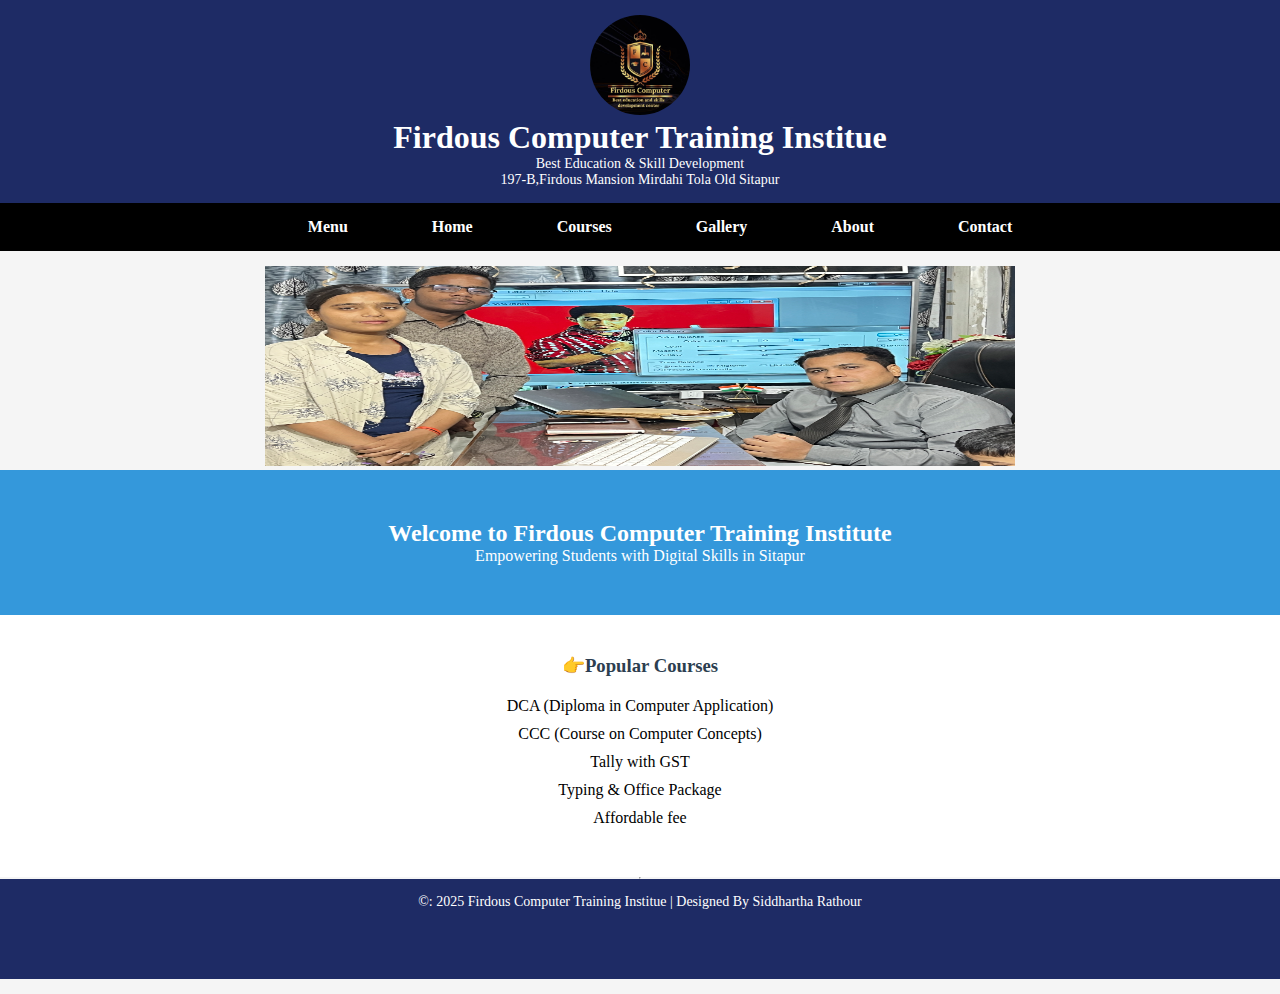
<file: index.html>
<!DOCTYPE html>
<html lang="en">
<head>
    <meta charset="UTF-8">
    <meta name="viewport" content="width=device-width, initial-scale=1.0">
    <title>index-Firdous Institute</title>
    <link rel="stylesheet" href="index.Css">
</head>
<body>

    
<header>
    <!-- <div class="logo">
        <img src="firdous.jpg" alt="Firdous Logo">
    <div> -->

        <img src="firdous.jpg" alt="Website Logo" class="logo">

    <h1>Firdous Computer Training Institue</h1>
    <p>Best Education & Skill Development</p>
    <p>197-B,Firdous Mansion Mirdahi Tola Old Sitapur</p>
</header>

<!-- <nav>
    <a href="#">Menu</a>
    <a href="#">Home</a>
    <a href="#">Result</a>
    <a href="#">Contact Us</a>
    <a href="#">About</a>
</nav> -->
            <nav>
                <ul>
                    <li><a href="simulation.html">Menu</a></li>
                    <li><a href="index.html">Home</a></li>
                    <li><a href="courses.html">Courses</a></li>
                    <li><a href="Gallery.html">Gallery</a></li>
                    <li><a href="about.html">About</a></li>
                    <li><a href="contact.html">Contact</a></li>
                </ul>
            </nav>

<div class="main">
    <div class="image-section">
        <image src="img1.JPG" alt="Students at Institute"></image>
    </div>

    
    <section class="hero">
        <div class="container">
            <h2>Welcome to Firdous Computer Training Institute</h2>
            <p>Empowering Students with Digital Skills in Sitapur</p>
        </div>

    </section>


    <!-- <header>
        <div class="container">
            <h1>Firdous Computer Training Institue</h1>
            <nav>
                <ul>
                    <li><a href="index.html">Home</a></li>
                    <li><a href="about.html">About</a></li>
                    <li><a href="courses.html">Courses</a></li>
                    <li><a href="gallery.html">Gallery</a></li>
                    <li><a href="contact.html">Contact</a></li>
                </ul>
            </nav>
        </div>
    </header> -->


    <Section class="intro">
        <div class="Container">
            <h3>👉Popular Courses</h3>            
            <ul>
                <!-- <li>DCA (Diploma in Computer Application)</li> -->
                <li><a href="#">DCA (Diploma in Computer Application)</a></li>
                <!-- <li>CCC (Course on Computer Concepts)</li> -->
                <li><a href="#">CCC (Course on Computer Concepts)</a></li>
                <!-- <li>Tally with GST</li>
                <li>Typing & Office Package</li> -->
                <li><a href="#">Tally with GST</a></li>
                <li><a href="#">Typing & Office Package</a></li>
                <li><a href="#">Affordable fee</a></li>
            </ul>
        </div>
    </Section>
<hr/>
<!--   
<section class="courses">
    <div class="container">
      <h2>Our Courses</h2>
      <div class="course-grid">

        <div class="course-card">
          <h3>DCA</h3>
          <p>Diploma in Computer Application – 6 months course covering MS Office, Internet, Typing & Basic Programming.</p>
        </div>

        <div class="course-card">
          <h3>CCC</h3>
          <p>Course on Computer Concepts – Government certified course with theory & practical skills.</p>
        </div>

        <div class="course-card">
          <h3>Tally with GST</h3>
          <p>Accounting software training with practicals on GST billing, reports & ledgers.</p>
        </div>

        <div class="course-card">
          <h3>Typing (Hindi & English)</h3>
          <p>Typing speed improvement training with Kruti Dev & English keyboards.</p>
        </div>

        <div class="course-card">
          <h3>Basic & Advance Excel</h3>
          <p>Learn spreadsheets, formulas, charts, data entry, pivot tables and more.</p>
        </div>

        <div class="course-card">
          <h3>Web Designing</h3>
          <p>HTML, CSS, Bootstrap & basic JavaScript for website designing.</p>
        </div>

      </div>
    </div>
  </section>

  <hr/> -->

<!--   
  <section class="gallery">
    <div class="container">
      <h2>Our Gallery</h2>
      <div class="gallery-grid">
        <img src="images/img1.jpg" alt="Classroom 1">
        <img src="images/img2.jpg" alt="Typing Practice">
        <img src="images/img3.jpg" alt="Certificate Day">
        <img src="images/img4.jpg" alt="Lab Setup">
        <img src="images/img5.jpg" alt="Student Group">
        <img src="images/img6.jpg" alt="Teacher Session">
      </div>
    </div>
  </section>
  
  <hr/> -->
<!-- 
    <Section class="About">
        <div class="Container">
            <h2>About Us</h2>
            <p><strong>Firdous Computer Training Institute</strong>सीतापुर में एक प्रसिद्ध संस्थान है, जिसका उद्देश्य है विद्यार्थी को कंप्यूटर साक्षर बनाना और Institute ने कई वर्षों से सैकड़ों छात्रों को Digital skill में Trained किया है |</p>

            <p>हमारे यहाँ Structured Syllabus और practical-based training methods से students को Real-world में काम करने के लिए पूरी तैयारी मिलती है |</p><br/>
            <h3> Why Choose Us?</h3>
            <ul>
                <li>Experienced Faculty</li>
                <li>Government Certified Courses</li>
                <li>Well-Equipped Computer Lab</li>
                <li>100% Practical Training</li>
                <li>Affordable Fees</li>
            </ul>
        </div>
    </Section>
   -->























    <footer>
        <div class="container">
            <p>&copy: 2025 Firdous Computer Training Institue | Designed By Siddhartha Rathour</p>
        </div>
    </footer>
</file>
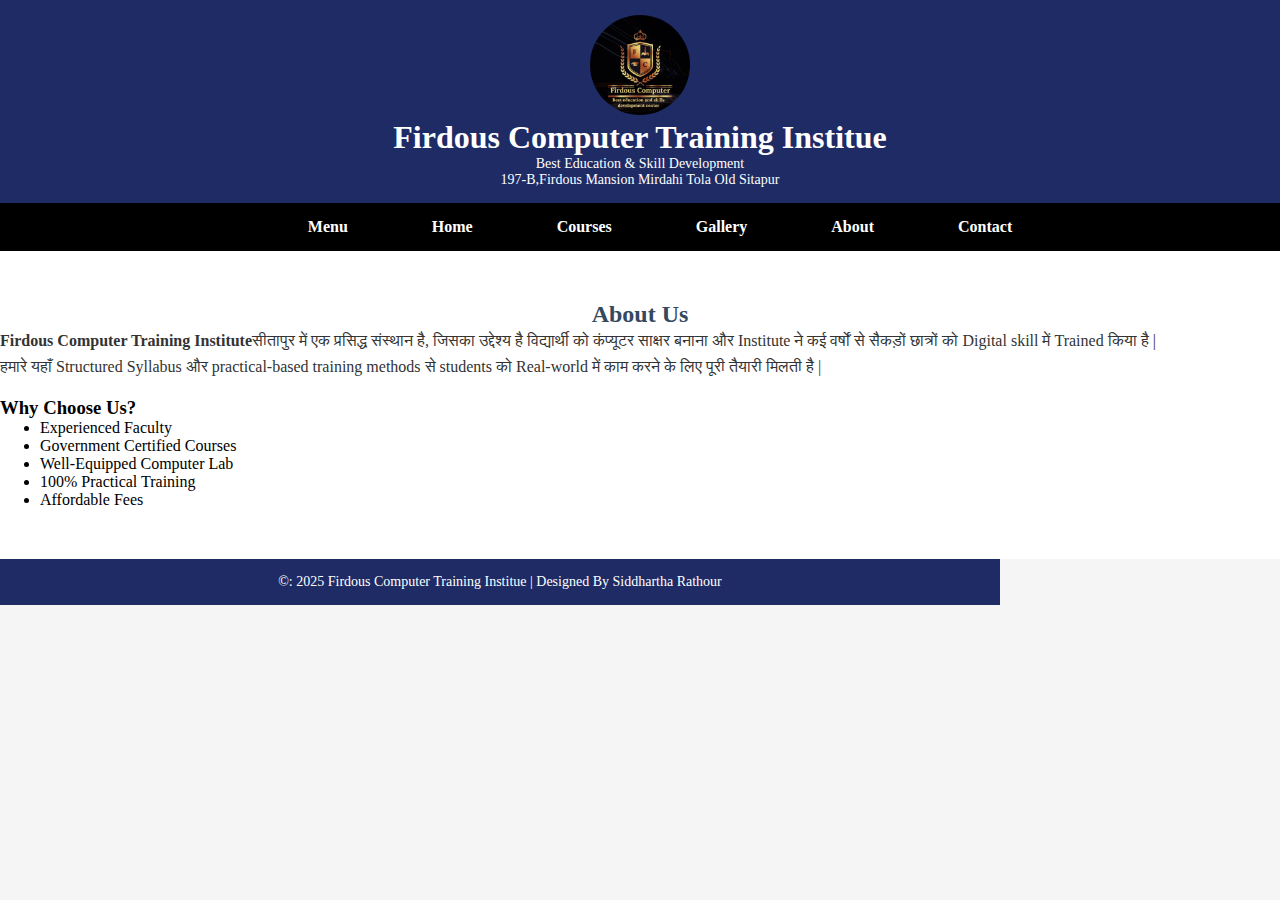
<file: about.html>
<!DOCTYPE html>
<html lang="en">
<head>
    <meta charset="UTF-8">
    <meta name="viewport" content="width=device-width, initial-scale=1.0">
    <title>About-Firdous Institute</title>
    <link rel="stylesheet" href="about.css">
</head>
<body>
   
    <header>
    <!-- <div class="logo">
        <img src="firdous.jpg" alt="Firdous Logo">
    <div> -->

        <img src="firdous.jpg" alt="Website Logo" class="logo">

    <h1>Firdous Computer Training Institue</h1>
    <p>Best Education & Skill Development</p>
    <p>197-B,Firdous Mansion Mirdahi Tola Old Sitapur</p>
</header>
            <nav>
                <ul>
                    <li><a href="index.html">Menu</a></li>
                    <li><a href="index.html">Home</a></li>
                    <li><a href="courses.html">Courses</a></li>
                    <li><a href="gallery.html">Gallery</a></li>
                    <li><a href="about.html"class="active">About</a></li>
                    <li><a href="contact.html">Contact</a></li>
                </ul>
            </nav>
    
    <!-- <header>
        <div class="container">
            <h1>Firdous Computer Training Institue</h1>
            <nav>
                <ul>
                    <li><a href="index.html">Home</a></li>
                    <li><a href="about.html"class="active">About</a></li>
                    <li><a href="index.html">Courses</a></li>
                    <li><a href="index.html">Gallery</a></li>
                    <li><a href="index.html">Contact</a></li>
                </ul>
            </nav>
        </div>
    </header> -->

    <Section class="About">
        <div class="Container">
            <h2>About Us</h2>
            <p><strong>Firdous Computer Training Institute</strong>सीतापुर में एक प्रसिद्ध संस्थान है, जिसका उद्देश्य है विद्यार्थी को कंप्यूटर साक्षर बनाना और Institute ने कई वर्षों से सैकड़ों छात्रों को Digital skill में Trained किया है |</p>

            <p>हमारे यहाँ Structured Syllabus और practical-based training methods से students को Real-world में काम करने के लिए पूरी तैयारी मिलती है |</p><br/>
            <h3> Why Choose Us?</h3>
            <ul>
                <li>Experienced Faculty</li>
                <li>Government Certified Courses</li>
                <li>Well-Equipped Computer Lab</li>
                <li>100% Practical Training</li>
                <li>Affordable Fees</li>
            </ul>
        </div>
    </Section>

    <footer>
        <div class="container">
            <p>&copy: 2025 Firdous Computer Training Institue | Designed By Siddhartha Rathour</p>
        </div>
    </footer>
    
</body>
</html>
</file>
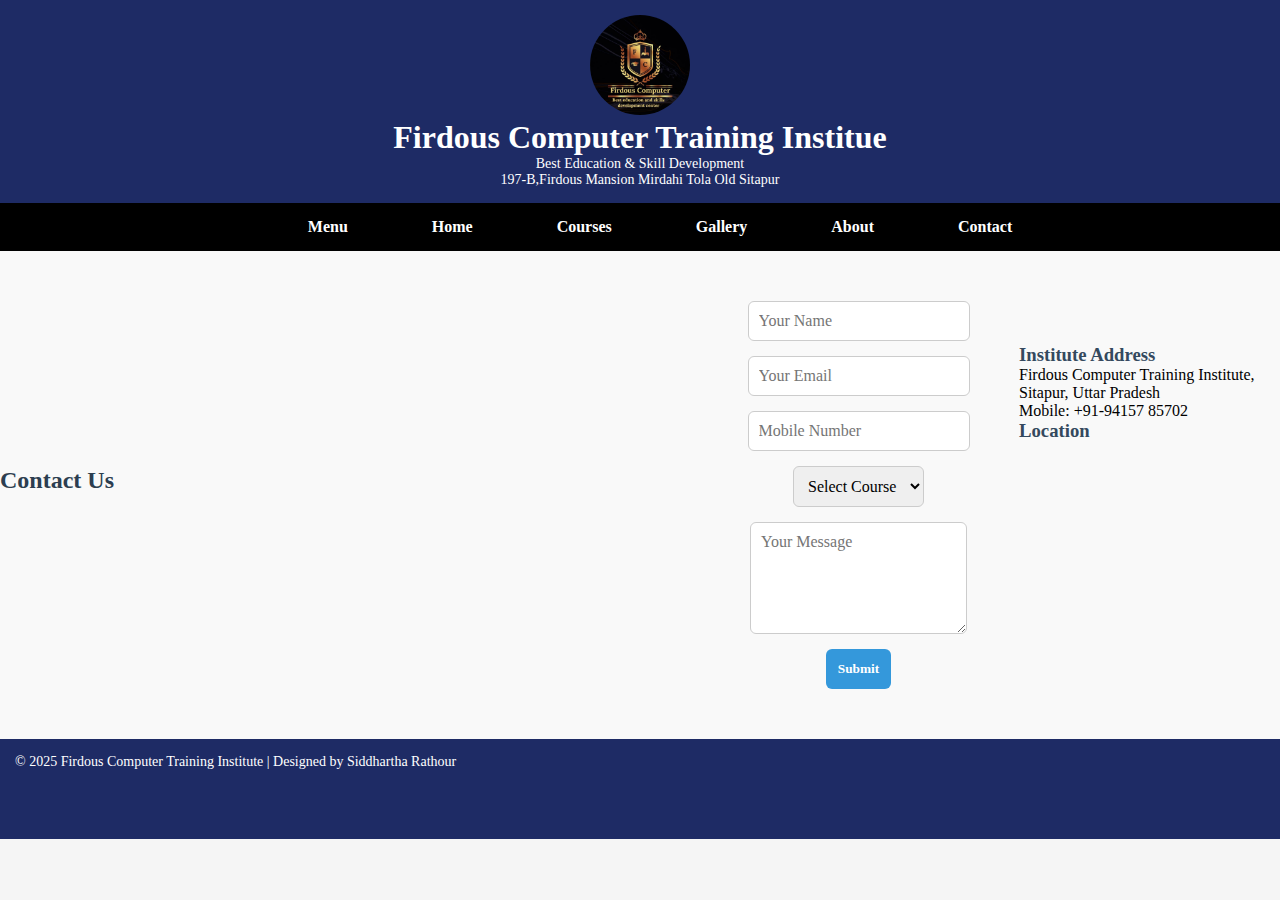
<file: contact.html>
<!DOCTYPE html>
<html lang="en">
<head>
  <meta charset="UTF-8" />
  <meta name="viewport" content="width=device-width, initial-scale=1.0"/>
  <title>Contact - Firdous Computer Training Institute</title>
  <link rel="stylesheet" href="contact.css" />
</head>
<body>
  <header>
    <!-- <div class="logo">
        <img src="firdous.jpg" alt="Firdous Logo">
    <div> -->

        <img src="firdous.jpg" alt="Website Logo" class="logo">

    <h1>Firdous Computer Training Institue</h1>
    <p>Best Education & Skill Development</p>
    <p>197-B,Firdous Mansion Mirdahi Tola Old Sitapur</p>
</header>

<!-- <nav>
    <a href="#">Menu</a>
    <a href="#">Home</a>
    <a href="#">Result</a>
    <a href="#">Contact Us</a>
    <a href="#">About</a>
</nav> -->
            <nav>
                <ul>
                    <li><a href="index.html">Menu</a></li>
                    <li><a href="index.html">Home</a></li>
                    <li><a href="courses.html">Courses</a></li>
                    <li><a href="Gallery.html">Gallery</a></li>
                    <li><a href="about.html">About</a></li>
                    <li><a href="contact.html">Contact</a></li>
                </ul>
            </nav>

  <section class="contact">
    <div class="container">
      <h2>Contact Us</h2>

      <div class="contact-grid">
        <form>
          <input type="text" placeholder="Your Name" required>
          <input type="email" placeholder="Your Email" required>
          <input type="tel" placeholder="Mobile Number" required>
          <select required>
            <option value="">Select Course</option>
            <option value="DCA">DCA</option>
            <option value="CCC">CCC</option>
            <option value="Tally">Tally</option>
            <option value="Typing">Typing</option>
          </select>
          <textarea rows="5" placeholder="Your Message"></textarea>
          <button type="submit">Submit</button>
        </form>

        <div class="contact-info">
          <h3>Institute Address</h3>
          <p>Firdous Computer Training Institute,<br>
          Sitapur, Uttar Pradesh<br>
          Mobile: +91-94157 85702</p>

          <h3>Location</h3>
          <iframe src="https://www.google.com/maps/embed?pb=!1m18..." width="100%" height="200" style="border:0;" allowfullscreen="" loading="lazy"></iframe>
        </div>
      </div>
    </div>
  </section>

  <footer>
    <div class="container">
      <p>&copy; 2025 Firdous Computer Training Institute | Designed by Siddhartha Rathour</p>
    </div>
  </foo
</file>
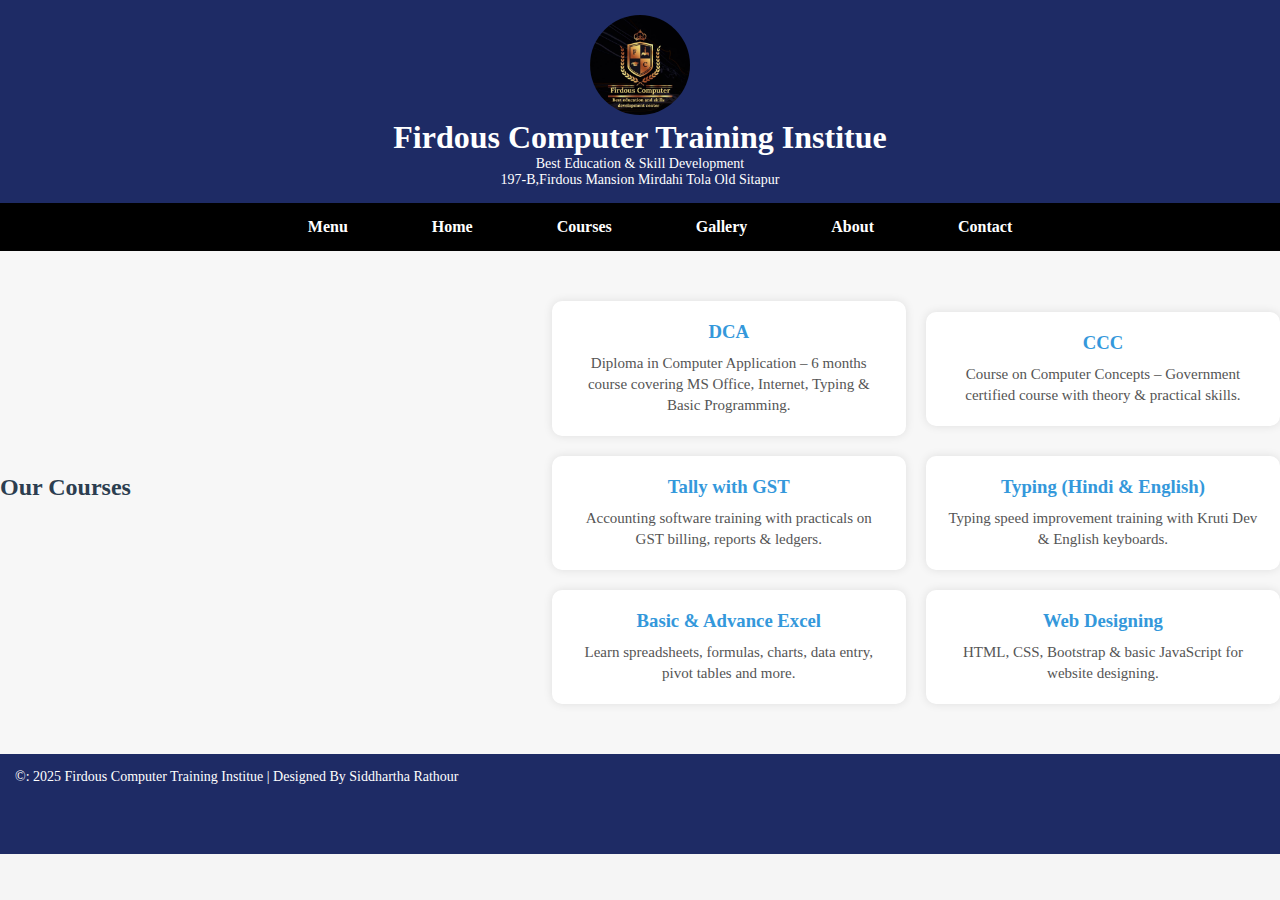
<file: courses.html>
<!DOCTYPE html>
<html lang="en">
<head>
    <meta charset="UTF-8">
    <meta name="viewport" content="width=device-width, initial-scale=1.0">
    <title>Our-Courses</title>
    <link rel="stylesheet" href="courses.css">
</head>
<body>
    <header>
   
      <img src="firdous.jpg" alt="Website Logo" class="logo">

      <h1>Firdous Computer Training Institue</h1>
      <p>Best Education & Skill Development</p>
      <p>197-B,Firdous Mansion Mirdahi Tola Old Sitapur</p>
      
    </header>

            <nav>
                <ul>
                    <li><a href="index.html">Menu</a></li>
                    <li><a href="index.html">Home</a></li>
                    <li><a href="courses.html">Courses</a></li>
                    <li><a href="Gallery.html">Gallery</a></li>
                    <li><a href="about.html">About</a></li>
                    <li><a href="contact.html">Contact</a></li>
                </ul>
            </nav>

            <section class="courses">
    <div class="container">
      <h2>Our Courses</h2>
      <div class="course-grid">

        <div class="course-card">
          <h3>DCA</h3>
          <p>Diploma in Computer Application – 6 months course covering MS Office, Internet, Typing & Basic Programming.</p>
        </div>

        <div class="course-card">
          <h3>CCC</h3>
          <p>Course on Computer Concepts – Government certified course with theory & practical skills.</p>
        </div>

        <div class="course-card">
          <h3>Tally with GST</h3>
          <p>Accounting software training with practicals on GST billing, reports & ledgers.</p>
        </div>

        <div class="course-card">
          <h3>Typing (Hindi & English)</h3>
          <p>Typing speed improvement training with Kruti Dev & English keyboards.</p>
        </div>

        <div class="course-card">
          <h3>Basic & Advance Excel</h3>
          <p>Learn spreadsheets, formulas, charts, data entry, pivot tables and more.</p>
        </div>

        <div class="course-card">
          <h3>Web Designing</h3>
          <p>HTML, CSS, Bootstrap & basic JavaScript for website designing.</p>
        </div>

      </div>
    </div>
  </section>


    
    <footer>
        <div class="container">
            <p>&copy: 2025 Firdous Computer Training Institue | Designed By Siddhartha Rathour</p>
        </div>
    </footer>

</body>
</html>

</body>
</html>
</file>
<file: index.Css>
body {
    font-family: Arial, sans-serif;
    margin: 0;
    padding: 0;
    background: #f5f5f5;
}

*{
    margin: 0px;
    font-family: 'Times New Roman';
    border: border-box;
    box-sizing: border-box;
    align-items: center;
}
/* 
body {
    font-family: arial, sans-serif;
    background-color: #f3f3f3;
} */

header {
    background-color: #1e2b65;
    color: white;
    padding: 15px;
    text-align: center;
}

.logo {
    align-items: left;
    width: 100px;
    height: 100px;
    border-radius: 50%;
}

header P {
    font-size: 14px;
}

nav {
    background-color: #000000;
    display: flex;
    justify-content: space-evenly;
}


nav ul li {
    display: inline-block;
    margin: 0 20px;
    padding: 15px 0;
}

nav a {
    scroll-margin-right: 100;
    padding: 12px 20px;
    color: white;
    text-decoration: none;
    font-weight: bold;
}

nav a:hover {
    background-color: #666;
}

.main {
    display: flex;
    flex-direction: column;
     align-items: center; 
    margin: 15px 0;
}

.image-section img {
    margin-top: 0;
    align-items: center;
    width: 750px;
    /* max-width: 80px; */
    height: 200px;
}

.hero {
    width: 9000px;
    background-color: #3498db;
    color: white;
    padding: 50px 0;
    text-align: center;

}

.intro {
    width: 9000px;
    background: white;
    padding: 40px 0;
    text-align: center;

}

.intro h3 {
    margin-bottom: 20px;
    color: #2c3e50;
}

.intro ul {
    list-style: none;
    text-transform: none;
    padding: 0;
}

.intro ul li {
    margin-bottom: 10px;
    
}

a {
    text-decoration: none;
    color: #000;
    text-align: center;
}

/* couses, Gallery & About Section */
/* 
.courses {
  width: 0 20px;
  background-color: #ffffff;
  padding: 50px 0;
  text-align: center;
}

.courses h2 {
  color: #2c3e50;
  margin-bottom: 30px;
}

.course-grid {
  display: grid;
  grid-template-columns: repeat(auto-fit, minmax(250px, 1fr));
  gap: 20px;
}

.course-card {
  background-color: white;
  padding: 20px;
  border-radius: 10px;
  box-shadow: 0 0 10px rgba(0, 0, 0, 0.1);
}

.course-card h3 {
  color: #3498db;
  margin-bottom: 10px;
}

.course-card p {
  color: #555;
  font-size: 15px;
  line-height: 1.4;
}

.gallery {
  padding: 50px 0;
  background-color: #ffffff;
  text-align: center;
}

.gallery h2 {
  color: #2c3e50;
  margin-bottom: 30px;
}

.gallery-grid {
  display: grid;
  grid-template-columns: repeat(auto-fit, minmax(250px, 1fr));
  gap: 15px;
}

.gallery-grid img {
  width: 100%;
  border-radius: 10px;
  box-shadow: 0 0 10px rgba(0,0,0,0.1);
  transition: transform 0.3s ease;
}

.gallery-grid img:hover {
  transform: scale(1.05);
}


.About {
    background-color: #ffffff;
    padding: 50px 0;
    text-align: left;
}

.About h2 {
    text-align: center;
    color: #34495e;
}

.About p {
    line-height: 1.6;
    font-size: 16px;
    color: #333;
}

.about ul {
    margin-bottom: 10px;
    padding-left: 20px;
}

.about ul li {
    margin-bottom: 10px;
    color: #2c3e50;
}
 */


footer {
    width: 9000px;
    height: 100px;
    background-color: #1e2b65;
    color: white;
    text-align: center;
    padding: 15px;
    font-size: 14px;
}
</file>
<file: about.css>
body {
    font-family: Arial, sans-serif;
    margin: 0;
    padding: 0;
    background: #f5f5f5;
}

*{
    margin: 0px;
    font-family: 'Times New Roman';
    border: border-box;
    box-sizing: border-box;
    /* align-items: center; */
}
/* 
body {
    font-family: arial, sans-serif;
    background-color: #f3f3f3;
} */

header {
    background-color: #1e2b65;
    color: white;
    padding: 15px;
    text-align: center;
}

header P {
    font-size: 14px;
}


.logo {
    align-items: left;
    width: 100px;
    height: 100px;
    border-radius: 50%;
}

nav {
    background-color: #000000;
    display: flex;
    justify-content: space-evenly;
}


nav ul li {
    display: inline-block;
    margin: 0 20px;
    padding: 15px 0;
}

nav a {
    padding: 12px 20px;
    color: white;
    text-decoration: none;
    font-weight: bold;
}

nav a:hover {
    background-color: #666;
}


.About {
    background-color: #ffffff;
    padding: 50px 0;
    text-align: left;
}

.About h2 {
    text-align: center;
    color: #34495e;
}

.About p {
    line-height: 1.6;
    font-size: 16px;
    color: #333;
}

.about ul {
    margin-bottom: 10px;
    padding-left: 20px;
}

.about ul li {
    margin-bottom: 10px;
    color: #2c3e50;
}

footer {
    width: 950px;
    background-color: #1e2b65;
    color: white;
    text-align: center;
    padding: 15px;
    font-size: 14px;
    width: 1000px;
    background-color: #1e2b65;
    color: white;
    padding: 15px;

}
</file>
<file: contact.css>
body {
  font-family: Arial, sans-serif;
  margin: 0;
  padding: 0;
  background: #f5f5f5;
}

*{
  margin: 0px;
  font-family: 'Times New Roman';
  border: border-box;
  box-sizing: border-box;
  align-items: center;
}
/* 
body {
    font-family: arial, sans-serif;
    background-color: #f3f3f3;
} */

header {
  background-color: #1e2b65;
  color: white;
  padding: 15px;
  text-align: center;
}

.logo {
  align-items: left;
  width: 100px;
  height: 100px;
  border-radius: 50%;
}

header P {
    font-size: 14px;
}

nav {
  background-color: #000000;
  display: flex;
  justify-content: space-evenly;
}


nav ul li {
  display: inline-block;
  margin: 0 20px;
  padding: 15px 0;
}

nav a {
  scroll-margin-right: 100;
  padding: 12px 20px;
  color: white;
  text-decoration: none;
  font-weight: bold;
}

nav a:hover {
    background-color: #666;
}

.main {
  display: flex;
  flex-direction: column;
   /* align-items: center;  */
  margin: 15px 0;
}

.contact {
  background-color: #f9f9f9;
  padding: 50px 0;
  text-align: center;
}

.contact h2 {
  color: #2c3e50;
  margin-bottom: 30px;
}

.contact-grid {
  display: flex;
  flex-wrap: wrap;
  gap: 30px;
  justify-content: space-between;
}

form {
  flex: 1 1 45%;
  display: flex;
  flex-direction: column;
  gap: 15px;
}

form input, form select, form textarea {
  padding: 10px;
  font-size: 16px;
  border-radius: 6px;
  border: 1px solid #ccc;
}

form button {
  background-color: #3498db;
  color: white;
  padding: 12px;
  border: none;
  font-weight: bold;
  cursor: pointer;
  border-radius: 6px;
}

form button:hover {
  background-color: #2980b9;
}

.contact-info {
  flex: 1 1 45%;
  text-align: left;
}

.contact-info h3 {
  margin-top: 0;
  color: #34495e;
}


footer {
    width: 9000px;
    height: 100px;
    background-color: #1e2b65;
    color: white;
    text-align: left;
    padding: 15px;
    font-size: 14px;
}

/* Ye normal styles hain */
.container {
  display: flex;
  justify-content: space-between;
}

/* Ab yahan likho media query ↓ */
@media (max-width: 768px) {
  .container {
    flex-direction: column;
    padding: 10px;
  }

  nav ul {
    flex-direction: column;
    align-items: center;
  }

  img {
    max-width: 100%;
    height: auto;
  }

  .box, .card, .course-box {
    width: 100%;
    margin-bottom: 20px;
  }
}
</file>
<file: courses.css>
body {
  font-family: Arial, sans-serif;
  margin: 0;
  padding: 0;
  background: #f5f5f5;
}

*{
  margin: 0px;
  font-family: 'Times New Roman';
  border: border-box;
  box-sizing: border-box;
  align-items: center;
}
/* 
body {
    font-family: arial, sans-serif;
    background-color: #f3f3f3;
} */

header {
  background-color: #1e2b65;
  color: white;
  padding: 15px;
  text-align: center;
}

.logo {
  align-items: left;
  width: 100px;
  height: 100px;
  border-radius: 50%;
}

header P {
    font-size: 14px;
}

nav {
  background-color: #000000;
  display: flex;
  justify-content: space-evenly;
}


nav ul li {
  display: inline-block;
  margin: 0 20px;
  padding: 15px 0;
}

nav a {
  scroll-margin-right: 100;
  padding: 12px 20px;
  color: white;
  text-decoration: none;
  font-weight: bold;
}

nav a:hover {
    background-color: #666;
}


.courses {
  background-color: #f7f7f7;
  padding: 50px 0;
  text-align: center;
}

.courses h2 {
  color: #2c3e50;
  margin-bottom: 30px;
}

.course-grid {
  display: grid;
  grid-template-columns: repeat(auto-fit, minmax(250px, 1fr));
  gap: 20px;
}

.course-card {
  background-color: white;
  padding: 20px;
  border-radius: 10px;
  box-shadow: 0 0 10px rgba(0, 0, 0, 0.1);
}

.course-card h3 {
  color: #3498db;
  margin-bottom: 10px;
}

.course-card p {
  color: #555;
  font-size: 15px;
  line-height: 1.4;
}


footer {
  width: 9000px;
  height: 100px;
  background-color: #1e2b65;
  color: white;
  text-align: left;
  padding: 15px;
  font-size: 14px;
}

/* Ye normal styles hain */
.container {
  display: flex;
  justify-content: space-between;
}

/* Ab yahan likho media query ↓ */
@media (max-width: 768px) {
  .container {
    flex-direction: column;
    padding: 10px;
  }

  nav ul {
    flex-direction: column;
    align-items: center;
  }

  img {
    max-width: 100%;
    height: auto;
  }

  .box, .card, .course-box {
    width: 100%;
    margin-bottom: 20px;
  }
}
</file>
